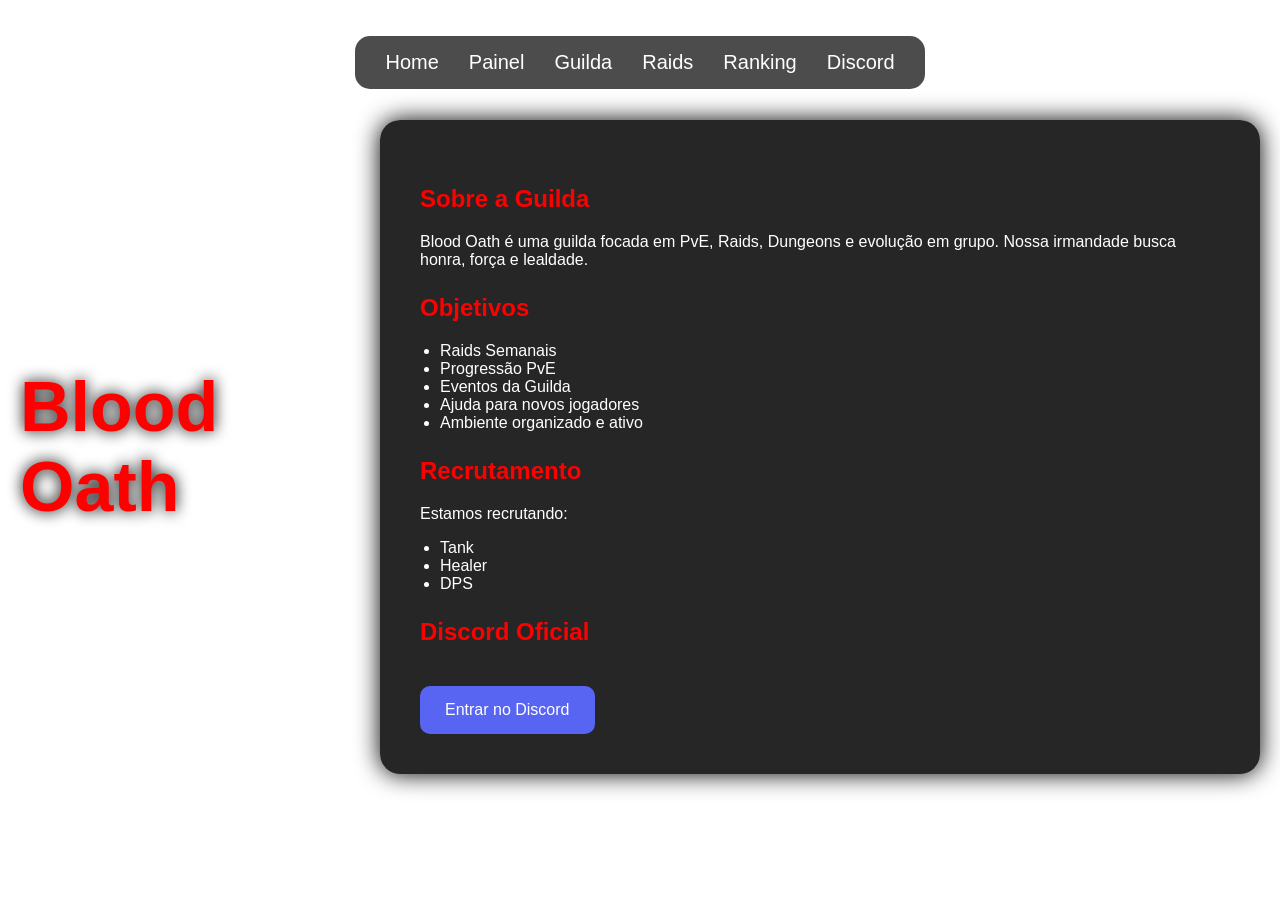
<file: guilda.html>
<!DOCTYPE html>
<html lang="pt-BR">

<head>

    <meta charset="UTF-8">

    <meta name="viewport" content="width=device-width, initial-scale=1.0">

    <title>Blood Oath - Guilda</title>

    <link rel="stylesheet" href="style.css">

</head>

<body class="guild-page">

<nav class="menu">

    <ul>

        <li><a href="index.html">Home</a></li>
        <li><a href="panel.html">Painel</a></li>
        <li><a href="guilda.html">Guilda</a></li>
        <li><a href="raids.html">Raids</a></li>
        <li><a href="ranking.html">Ranking</a></li>
        <li><a href="https://discord.gg/ajs7XKDKUc" target="_blank">
            Discord
        </a>
        </li>

    </ul>

</nav>

<div class="guild-container">

    <h1>Blood Oath</h1>

    <div class="guild-box">

        <h2>Sobre a Guilda</h2>

        <p>
            Blood Oath é uma guilda focada em PvE, Raids,
            Dungeons e evolução em grupo.
            Nossa irmandade busca honra, força e lealdade.
        </p>

        <h2>Objetivos</h2>

        <ul>

            <li>Raids Semanais</li>

            <li>Progressão PvE</li>

            <li>Eventos da Guilda</li>

            <li>Ajuda para novos jogadores</li>

            <li>Ambiente organizado e ativo</li>

        </ul>

        <h2>Recrutamento</h2>

        <p>
            Estamos recrutando:
        </p>

        <ul>

            <li>Tank</li>

            <li>Healer</li>

            <li>DPS</li>

        </ul>

        <h2>Discord Oficial</h2>

        <a class="discord-button"
           href="https://discord.gg/ajs7XKDKUc"
           target="_blank">

            Entrar no Discord

        </a>

    </div>

</div>

<script type="module" src="script.js"></script>

</body>
</html>
</file>
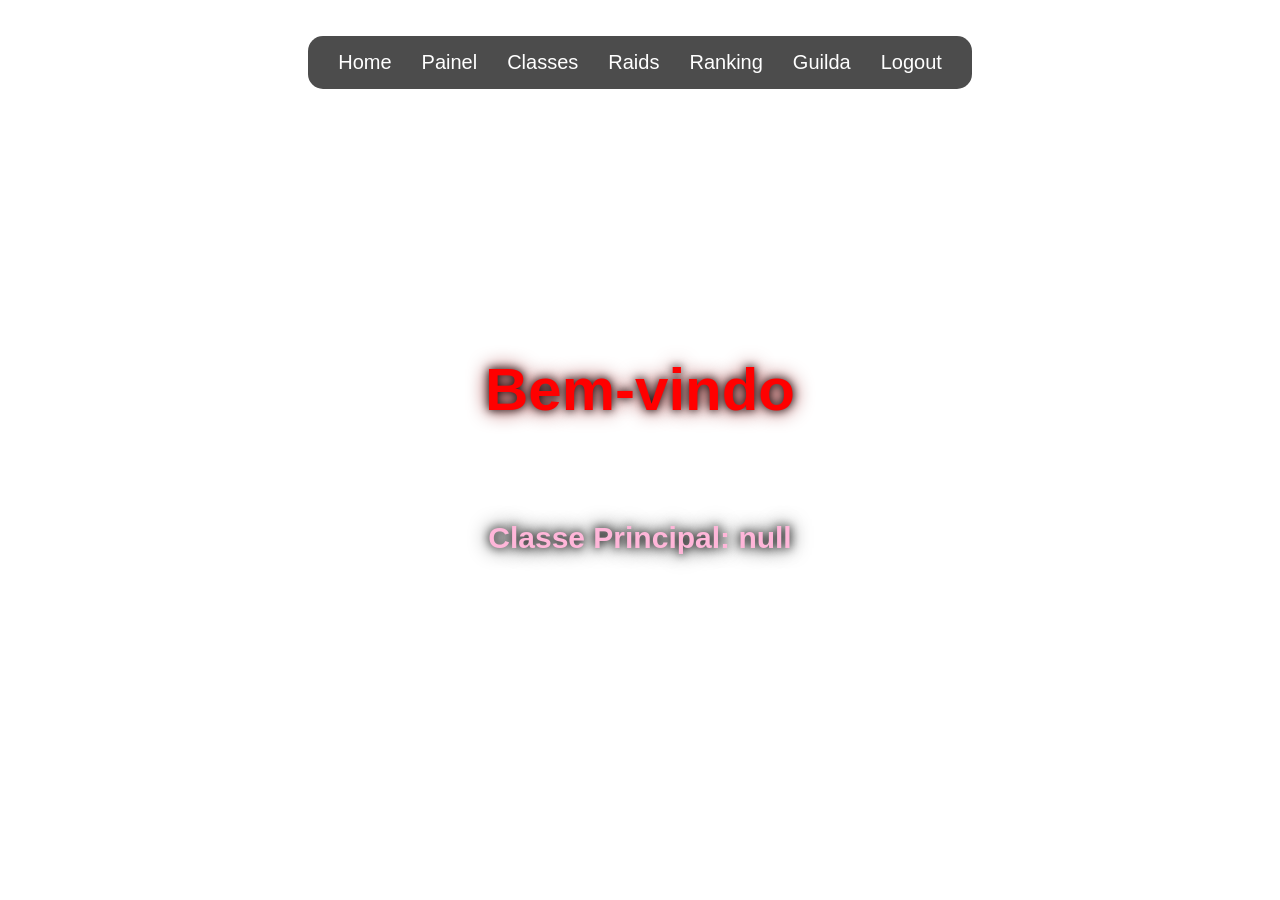
<file: panel.html>
<!DOCTYPE html>
<html lang="pt-BR">

<head>

    <meta charset="UTF-8">

    <meta name="viewport"
          content="width=device-width, initial-scale=1.0">

    <title>Blood Oath - Painel</title>

    <link rel="stylesheet" href="style.css">

</head>

<body class="panel-page">

<nav class="menu">

    <ul>

        <li><a href="index.html">Home</a></li>

        <li><a href="panel.html">Painel</a></li>

        <li><a href="characters.html">Classes</a></li>

        <li><a href="raids.html">Raids</a></li>

        <li><a href="ranking.html">Ranking</a></li>

        <li><a href="guilda.html">Guilda</a></li>

        <li>
            <a href="#"
               onclick="logout()">

                Logout

            </a>
        </li>

    </ul>

</nav>

<div class="panel-container">

    <h1>Bem-vindo</h1>

    <h2 id="player-name"></h2>

    <h3 id="player-class"></h3>

</div>

<script type="module" src="script.js"></script>

</body>
</html>
</file>
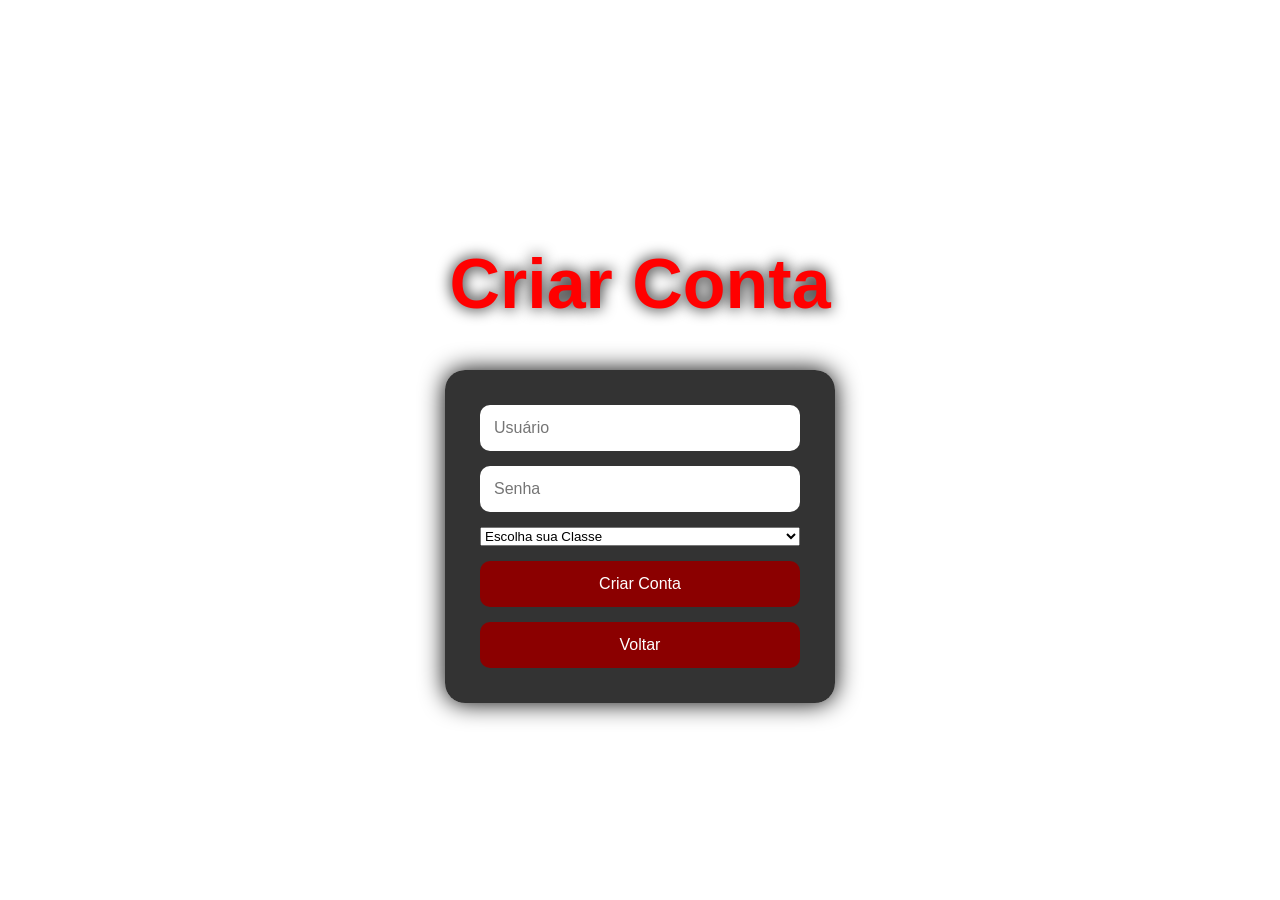
<file: register.html>
<!DOCTYPE html>
<html lang="pt-BR">

<head>

    <meta charset="UTF-8">

    <meta name="viewport" content="width=device-width, initial-scale=1.0">

    <title>Blood Oath - Criar Conta</title>

    <link rel="stylesheet" href="style.css">

</head>

<body class="register-page">

<div class="container">

    <h1>Criar Conta</h1>

    <div class="login-box">

        <input type="text"
               id="register-user"
               placeholder="Usuário">

        <input type="password"
               id="register-pass"
               placeholder="Senha">

        <select id="register-class">

            <option value="">Escolha sua Classe</option>

            <option>Warrior</option>

            <option>Mage</option>

            <option>Warlock</option>

            <option>Paladino</option>

            <option>Sacerdote</option>

            <option>Shaman</option>

            <option>Druida</option>

            <option>Hunter</option>

            <option>Rogue</option>

            <option>DK</option>

        </select>

        <button onclick="registrar()">

            Criar Conta

        </button>

        <button onclick="voltarLogin()">

            Voltar

        </button>

    </div>

</div>

<script type="module" src="script.js"></script>

</body>
</html>
</file>
<file: style.css>
body {

    margin: 0;
    padding: 0;

    font-family: Arial, sans-serif;

    min-height: 100vh;
}

/* LOGIN */

.login-page {

    background-image: url("https://i.redd.it/ckaltpt47ic11.jpg");

    background-size: cover;

    background-position: center;

    background-repeat: no-repeat;

    background-attachment: fixed;
}

/* REGISTER */

.register-page {

    background-image: url("https://wallpapers.com/images/hd/world-of-warcraft-1920x1080-2c5ucluj0xae7plr.jpg");

    background-size: cover;

    background-position: center;

    background-repeat: no-repeat;

    background-attachment: fixed;
}

/* CLASSES */

.characters-page {

    background-image: url("https://c4.wallpaperflare.com/wallpaper/468/344/910/heroes-of-the-storm-lich-king-world-of-warcraft-sylvanas-windrunner-archers-dragon-undead-wallpaper-preview.jpg");

    background-size: cover;

    background-position: center;

    background-repeat: no-repeat;

    background-attachment: fixed;

    min-height: 100vh;
}

/* CONTAINER */

.container {

    display: flex;

    flex-direction: column;

    justify-content: center;

    align-items: center;

    min-height: 100vh;
}

/* TITULO */

h1 {

    color: red;

    font-size: 70px;

    text-shadow: 0px 0px 15px black;
}

/* LOGIN BOX */

.login-box {

    background: rgba(0,0,0,0.8);

    padding: 35px;

    width: 320px;

    border-radius: 20px;

    display: flex;

    flex-direction: column;

    gap: 15px;

    box-shadow: 0px 0px 25px black;
}

/* INPUTS */

input {

    padding: 14px;

    border: none;

    border-radius: 10px;

    font-size: 16px;
}

/* BOTÕES */

button {

    padding: 14px;

    border: none;

    border-radius: 10px;

    font-size: 16px;

    background-color: darkred;

    color: white;

    cursor: pointer;

    transition: 0.3s;
}

button:hover {

    background-color: red;

    transform: scale(1.05);

    box-shadow: 0px 0px 15px red;
}

/* MENU */

.menu {

    position: absolute;

    top: 20px;

    width: 100%;

    display: flex;

    justify-content: center;
}

.menu ul {

    display: flex;

    gap: 30px;

    list-style: none;

    padding: 15px 30px;

    background: rgba(0,0,0,0.7);

    border-radius: 15px;
}

.menu a {

    text-decoration: none;

    color: white;

    font-size: 20px;

    transition: 0.3s;
}

.menu a:hover {

    color: red;

    transform: scale(1.1);
}

/* CLASSES */

.characters-container {

    padding: 50px;

    text-align: center;

    color: white;
}

.classes {

    display: flex;

    justify-content: center;

    flex-wrap: wrap;

    gap: 25px;
}

/* CARDS */

.class-card {

    background: rgba(0,0,0,0.85);

    width: 260px;

    padding: 25px;

    border-radius: 20px;

    transition: 0.3s;
}

.class-card:hover {

    transform: translateY(-10px);

    box-shadow: 0px 0px 25px red;
}

.class-card img {

    width: 100%;

    height: 180px;

    object-fit: cover;

    border-radius: 15px;

    margin-bottom: 15px;
}

/* WARRIOR */

.warrior:hover {

    box-shadow: 0px 0px 25px red;
}

/* MAGE */

.mage:hover {

    box-shadow: 0px 0px 25px cyan;
}

/* WARLOCK */

.warlock:hover {

    box-shadow: 0px 0px 25px purple;
}

/* DRUIDA */

.druida:hover {

    box-shadow: 0px 0px 25px limegreen;
}

/* PALADINO */

.paladino:hover {

    box-shadow: 0px 0px 25px gold;
}

/* SACERDOTE */

.sacerdote:hover {

    box-shadow: 0px 0px 25px white;
}

/* SHAMAN */

.shaman:hover {

    box-shadow: 0px 0px 25px dodgerblue;
}

/* HUNTER */

.hunter:hover {

    box-shadow: 0px 0px 25px greenyellow;
}

/* ROGUE */

.rogue:hover {

    box-shadow: 0px 0px 25px yellow;
}

/* DEATH KNIGHT */

.dk:hover {

    box-shadow: 0px 0px 25px deepskyblue;
}

/* PAGINA RANKING */

.ranking-page {

    background-image: url("https://images.wallpapersden.com/image/download/raid-wow_a21maWeUmZqaraWkpJRmbmdlrWZlbWU.jpg");

    background-size: cover;

    background-position: center;

    background-repeat: no-repeat;

    background-attachment: fixed;

    min-height: 100vh;
}

/* CONTAINER */

.ranking-container {

    padding: 120px 40px;

    text-align: center;

    color: white;
}

/* TABELA */

table {

    width: 80%;

    margin: auto;

    border-collapse: collapse;

    background: rgba(0,0,0,0.8);

    border-radius: 15px;

    overflow: hidden;

    box-shadow: 0px 0px 25px black;
}

/* CABEÇALHO */

th {

    background: darkred;

    padding: 15px;

    font-size: 20px;
}

/* LINHAS */

td {

    padding: 15px;

    border-bottom: 1px solid rgba(255,255,255,0.2);
}

/* HOVER */

tr:hover {

    background: rgba(255,0,0,0.2);

    transition: 0.3s;
}

/* PAGINA GUILDA */

.guild-page {

    background-image: url("https://wowgirl.com.br/wp-content/uploads/2012/05/lorthemar-theron-full.jpg");

    background-size: cover;

    background-position: center;

    background-repeat: no-repeat;

    background-attachment: fixed;

    min-height: 100vh;
}

/* CONTAINER */

.guild-container {

    display: flex;

    justify-content: center;

    align-items: center;

    padding: 120px 20px;
}

/* CAIXA */

.guild-box {

    background: rgba(0,0,0,0.85);

    padding: 40px;

    border-radius: 20px;

    max-width: 800px;

    color: white;

    box-shadow: 0px 0px 25px black;
}

/* TITULOS */

.guild-box h2 {

    color: red;

    margin-top: 25px;
}

/* LISTAS */

.guild-box ul {

    padding-left: 20px;
}

/* BOTAO DISCORD */

.discord-button {

    display: inline-block;

    margin-top: 20px;

    padding: 15px 25px;

    background: #5865F2;

    color: white;

    text-decoration: none;

    border-radius: 10px;

    transition: 0.3s;
}

.discord-button:hover {

    transform: scale(1.05);

    box-shadow: 0px 0px 20px #5865F2;
}

/* PAGINA RAIDS */

.raids-page {

    background-image: url("https://www.warcrafttavern.com/wp-content/uploads/2021/11/image-5.jpeg");

    background-size: cover;

    background-position: center;

    background-repeat: no-repeat;

    background-attachment: fixed;

    min-height: 100vh;
}

/* CONTAINER */

.raids-container {

    padding: 120px 20px;

    display: flex;

    flex-direction: column;

    align-items: center;

    gap: 30px;

    color: white;
}

/* RAID CARD */

.raid-card {

    background: rgba(0,0,0,0.85);

    width: 500px;

    padding: 30px;

    border-radius: 20px;

    box-shadow: 0px 0px 25px black;

    transition: 0.3s;
}

/* HOVER */

.raid-card:hover {

    transform: scale(1.03);

    box-shadow: 0px 0px 25px red;
}

/* TITULO */

.raid-card h2 {

    color: red;
}

/* ROSTER */

.roster {

    margin-top: 20px;

    background: rgba(255,255,255,0.05);

    padding: 15px;

    border-radius: 10px;
}

.roster h3 {

    color: red;
}

.roster ul {

    padding-left: 20px;
}

.roster li {

    margin: 5px 0;

    color: #ddd;
}

/* PAGINA PAINEL */

.panel-page {

    background-image: url("https://external-preview.redd.it/my-150-warcraft-wallpapers-collection-v0-xXsi35DSbAe1EAFjp7kn84DyjGBxOOF3zyqzpynw5w4.jpeg?width=640&crop=smart&auto=webp&s=20c08bbd6b682b3a70b614d89e1071e5573f50d7");

    background-size: cover;

    background-position: center;

    background-repeat: no-repeat;

    background-attachment: fixed;

    min-height: 100vh;
}

/* CONTAINER */

.panel-container {

    display: flex;

    flex-direction: column;

    justify-content: center;

    align-items: center;

    min-height: 100vh;

    color: white;
}

/* ==========================================
   PAINEL USUARIO
========================================== */

/* BEM VINDO */

.panel-container h1 {

    color: red;

    font-size: 60px;

    text-shadow:
        0px 0px 10px black,
        0px 0px 20px darkred;
}

/* NOME DO PLAYER */

#player-name {

    color: gold;

    font-size: 45px;

    text-shadow:
        0px 0px 10px black,
        0px 0px 20px black;

    margin-top: 10px;
}

/* CLASSE DO PLAYER */

#player-class {

    color: #ffb6d9;

    font-size: 30px;

    text-shadow:
        0px 0px 10px black,
        0px 0px 20px black;

    margin-top: 10px;
}

/* ==========================================
   MOBILE
========================================== */

@media screen and (max-width: 768px) {

    /* MENU */

    .menu {

        position: relative;

        top: 0;

        width: 100%;

        padding: 10px 0;

        display: flex;

        justify-content: center;
    }

    .menu ul {

        flex-direction: column;

        align-items: center;

        gap: 15px;

        width: 90%;

        padding: 15px;
    }

    .menu a {

        font-size: 18px;
    }

    /* TITULOS */

    h1 {

        font-size: 42px;

        text-align: center;

        line-height: 1.2;
    }

    /* CONTAINERS */

    .container,
    .panel-container,
    .guild-container,
    .ranking-container,
    .raids-container,
    .characters-container {

        padding: 20px 10px;

        box-sizing: border-box;
    }

    /* LOGIN */

    .login-box {

        width: 90%;

        max-width: 350px;

        padding: 25px;
    }

    input {

        width: 100%;

        box-sizing: border-box;

        font-size: 16px;
    }

    button {

        width: 100%;

        font-size: 16px;
    }

    /* CLASSES */

    .classes {

        flex-direction: column;

        align-items: center;
    }

    .class-card {

        width: 90%;

        max-width: 320px;
    }

    /* RAIDS */

    .raid-card {

        width: 90%;

        max-width: 380px;

        padding: 20px;
    }

    .raid-card h2 {

        font-size: 28px;
    }

    .raid-card p {

        font-size: 15px;
    }

    .raid-image {

        width: 100%;

        height: auto;

        border-radius: 15px;
    }

    /* ROSTER */

    .roster {

        overflow-x: auto;
    }

    .roster li {

        word-break: break-word;
    }

    /* RANKING */

    table {

        width: 100%;

        font-size: 14px;

        display: block;

        overflow-x: auto;
    }

    th,
    td {

        padding: 10px;
    }

    /* GUILDA */

    .guild-box {

        width: 90%;

        padding: 20px;
    }

    /* PAINEL */

    .panel-container {

        text-align: center;
    }

    .panel-container h1 {

        font-size: 40px;
    }

    #player-name {

        font-size: 30px;
    }

    #player-class {

        font-size: 22px;
    }
}
</file>
